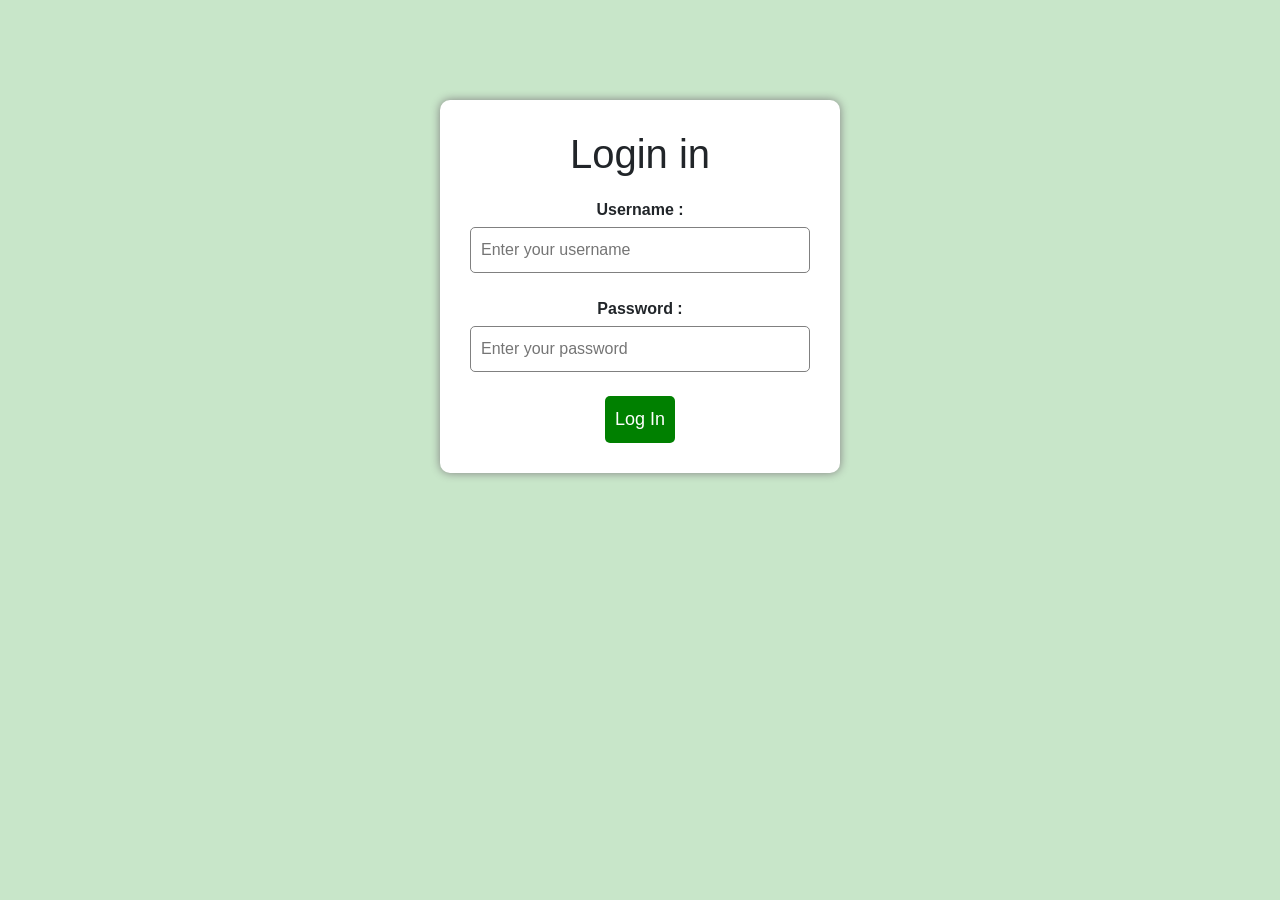
<file: index.html>
<!DOCTYPE html>
<html lang="en">

<head>
    <meta charset="UTF-8">
    <meta name="viewport" content="width=device-width, initial-scale=1.0">
    <title>To-do</title>
    <link href="https://cdn.jsdelivr.net/npm/bootstrap@5.3.7/dist/css/bootstrap.min.css" rel="stylesheet">
    <link rel="stylesheet" href="style.css">
</head>

<body>
    <div class="container">
        <h1>Login in</h1>
        <label for="username">Username :</label>
        <input type="text" id="username" placeholder="Enter your username"> <br><br>
        <label for="password">Password :</label>
        <input type="password" id="password" placeholder="Enter your password"> <br><br>
        <button type="submit" onclick="loginForm(loginSuccess)">Log In</button>
    </div>
    <script src="script.js"></script>
</body>

</html>
</file>
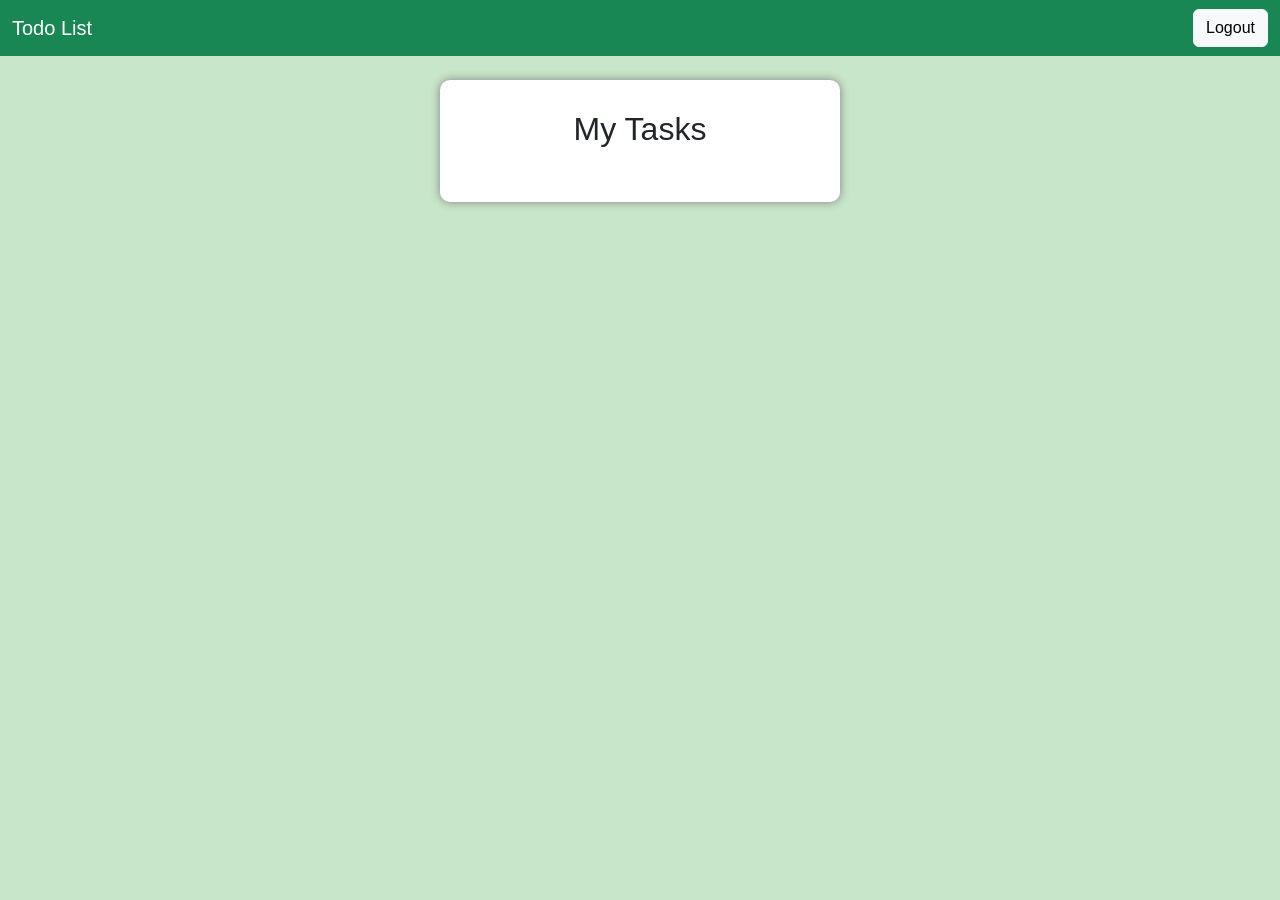
<file: todo.html>
<!DOCTYPE html>
<html lang="en">

<head>
    <meta charset="UTF-8">
    <meta name="viewport" content="width=device-width, initial-scale=1.0">
    <title>Todo List</title>

    <link href="https://cdn.jsdelivr.net/npm/bootstrap@5.3.7/dist/css/bootstrap.min.css" rel="stylesheet">
    <link rel="stylesheet" href="style.css">
</head>

<body>

    <nav class="navbar navbar-expand-lg navbar-dark bg-success">
        <div class="container-fluid">
            <a class="navbar-brand" href="#">Todo List</a>

            <button class="btn btn-light" onclick="logout()">
                Logout
            </button>
        </div>
    </nav>
    <div class="container mt-4">

        <h2 class="text-center mb-4">My Tasks</h2>

        <div id="todoList">
        </div>

    </div>

    <script src="script.js"></script>

</body>

</html>
</file>
<file: style.css>
body {
    background-color: #c8e6c9;
    font-family: Arial, sans-serif;
}

.container {
    width: 400px;
    margin: 100px auto;
    background-color: white;
    padding: 30px;
    border-radius: 10px;
    text-align: center;
    box-shadow: 0px 0px 10px gray;
}

h1 {
    margin-bottom: 20px;
}

label {
    font-weight: bold;
}

input {
    width: 100%;
    padding: 10px;
    margin-top: 5px;
    border: 1px solid gray;
    border-radius: 5px;
}

button {
    padding: 10px;
    background-color: green;
    color: white;
    border: none;
    border-radius: 5px;
    font-size: 18px;
    cursor: pointer;
}

button:hover {
    background-color: darkgreen;
}
#todoList {
    margin-top: 20px;
}

.todo-item {
    background-color: white;
    padding: 12px;
    margin-bottom: 10px;
    border-radius: 5px;
    box-shadow: 0px 0px 5px gray;
}

.todo-item input {
    margin-right: 10px;
}
</file>
